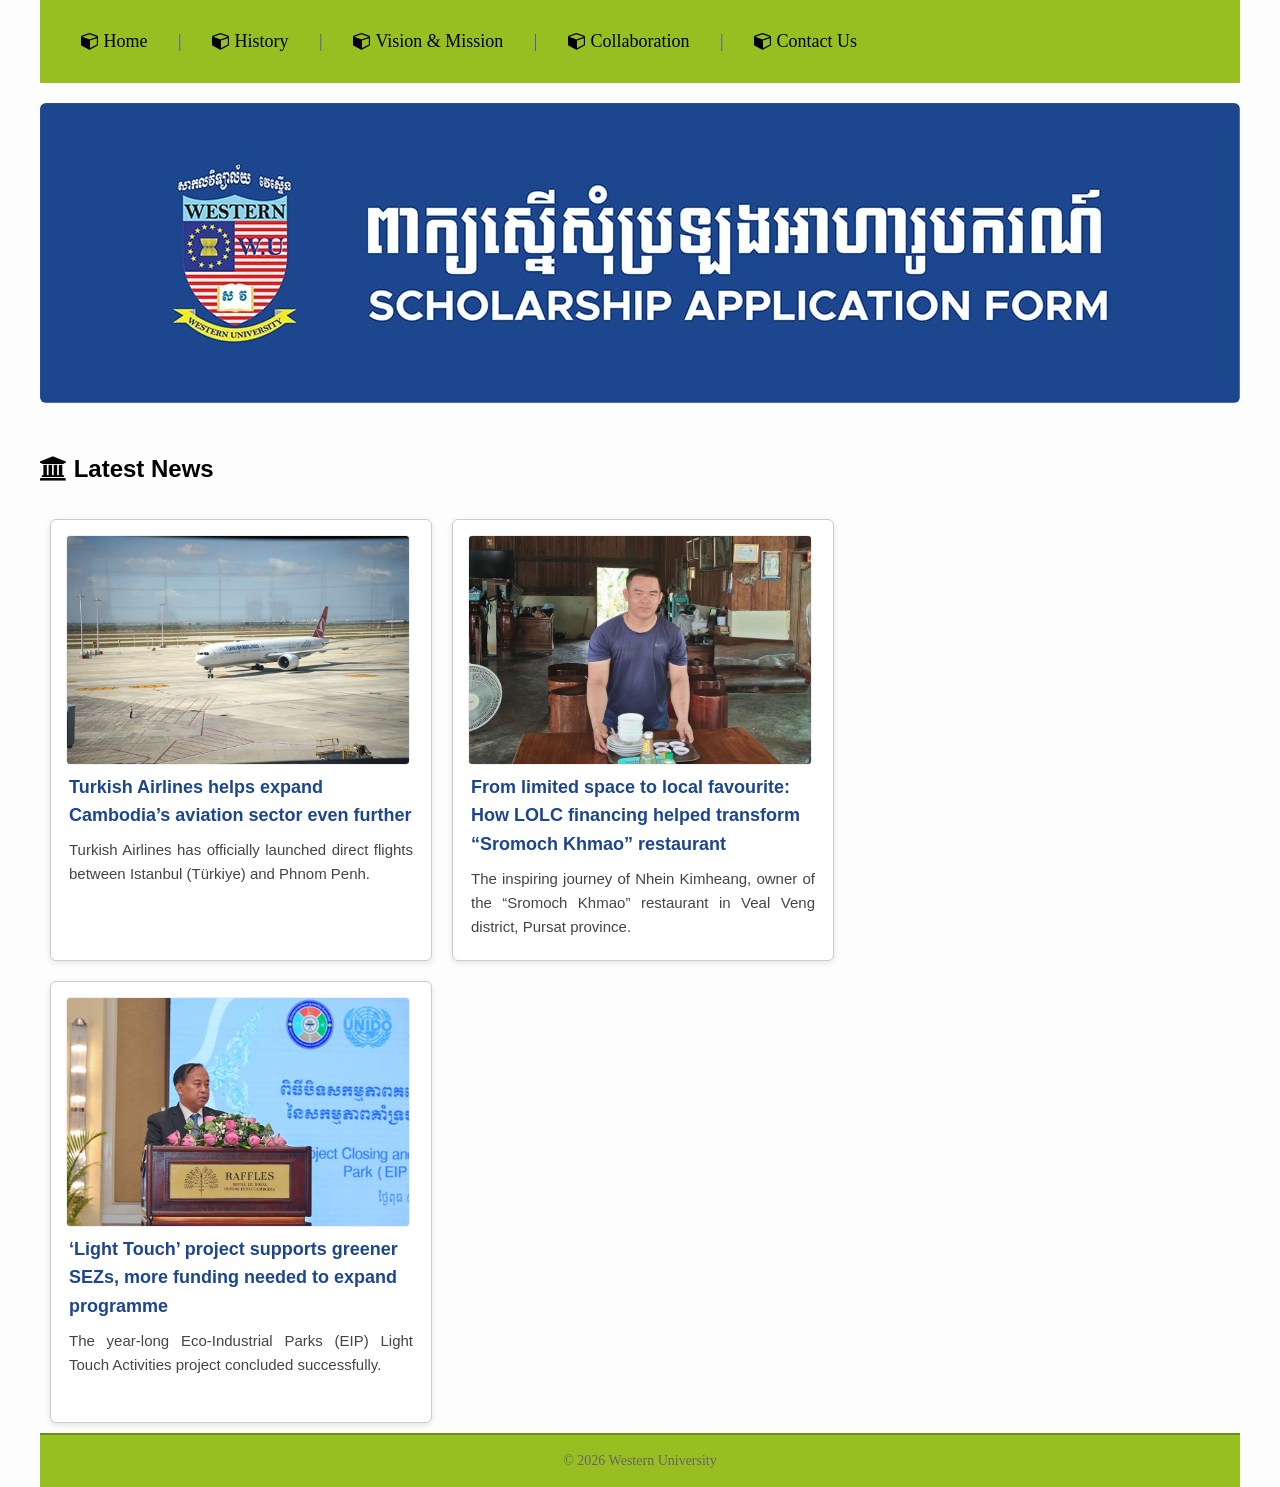
<file: index.html>
<!DOCTYPE html>
<html lang="en">
<head>
  <meta charset="UTF-8">
  <meta name="viewport" content="width=device-width, initial-scale=1.0">
  <title>News - Western University</title>
  <link rel="stylesheet" href="/CSS/mystyle.css">
  <link rel="stylesheet" href="https://cdnjs.cloudflare.com/ajax/libs/font-awesome/4.7.0/css/font-awesome.min.css">

  <style>
    body {
      font-family: Arial, sans-serif;
      line-height: 1.6;
    }
    header {
      margin-bottom: 20px;
    }
    header a {
      margin: 0 8px;
      text-decoration: none;
      color: #333;
    }
    .tab-content img {
      max-width: 100%;
      height: auto;
      border-radius: 6px;
      margin-bottom: 20px;
    }
    .NewsFrame {
      border: 1px solid #ccc;
      border-radius: 6px;
      margin-bottom: 20px;
      overflow: hidden;
      background-color: #f9f9f9;
      transition: transform 0.3s ease;
    }
    .NewsFrame:hover {
      transform: scale(1.02);
    }
    .NewsFrame img {
      width: 100%;
      height: auto;
      display: block;
    }
    .title {
      font-weight: bold;
      font-size: 16px;
      margin: 10px;
      color: #444;
    }
    .description {
      margin: 0 10px 10px;
      color: #666;
    }
    footer {
      margin-top: 30px;
      text-align: center;
      font-size: 14px;
      color: #666;
    }
  </style>
</head>
<body>
  <header>
    <a href="#" class="hl"><i class="fa fa-cube"></i> Home</a> |
    <a href="history.html" class="hl"><i class="fa fa-cube"></i> History</a> |
    <a href="vision_mission.html" class="hl"><i class="fa fa-cube"></i> Vision & Mission</a> |
    <a href="collaboration.html" class="hl"><i class="fa fa-cube"></i> Collaboration</a> |
    <a href="contact_us.html" class="hl"><i class="fa fa-cube"></i> Contact Us</a>
  </header>

  <main>
    <div class="tab-content">
      <img src="/IMAGE/scholarship.jpg" alt="Scholarship Banner">
    </div>

    <h2><i class="fa fa-university"></i> Latest News</h2>

    <div class="NewsFrame">
      <a href="#">
        <img src="/IMAGE/1.jpg" alt="Turkish Airlines expands Cambodia aviation">
        <div class="title">
          Turkish Airlines helps expand Cambodia’s aviation sector even further
        </div>
        <div class="description">
          Turkish Airlines has officially launched direct flights between Istanbul (Türkiye) and Phnom Penh.
        </div>
      </a>
    </div>

    <div class="NewsFrame">
      <a href="#">
        <img src="/IMAGE/2.jpg" alt="Cambodia restaurant growth">
        <div class="title">
          From limited space to local favourite: How LOLC financing helped transform “Sromoch Khmao” restaurant
        </div>
        <div class="description">
          The inspiring journey of Nhein Kimheang, owner of the “Sromoch Khmao” restaurant in Veal Veng district, Pursat province.
        </div>
      </a>
    </div>

    <div class="NewsFrame">
      <a href="#">
        <img src="/IMAGE/3.jpg" alt="Eco-Industrial Parks project">
        <div class="title">
          ‘Light Touch’ project supports greener SEZs, more funding needed to expand programme
        </div>
        <div class="description">
          The year-long Eco-Industrial Parks (EIP) Light Touch Activities project concluded successfully.
        </div>
      </a>
    </div>
  </main>

  <footer>
    &copy; 2026 Western University
  </footer>
</body>
</html>
</file>
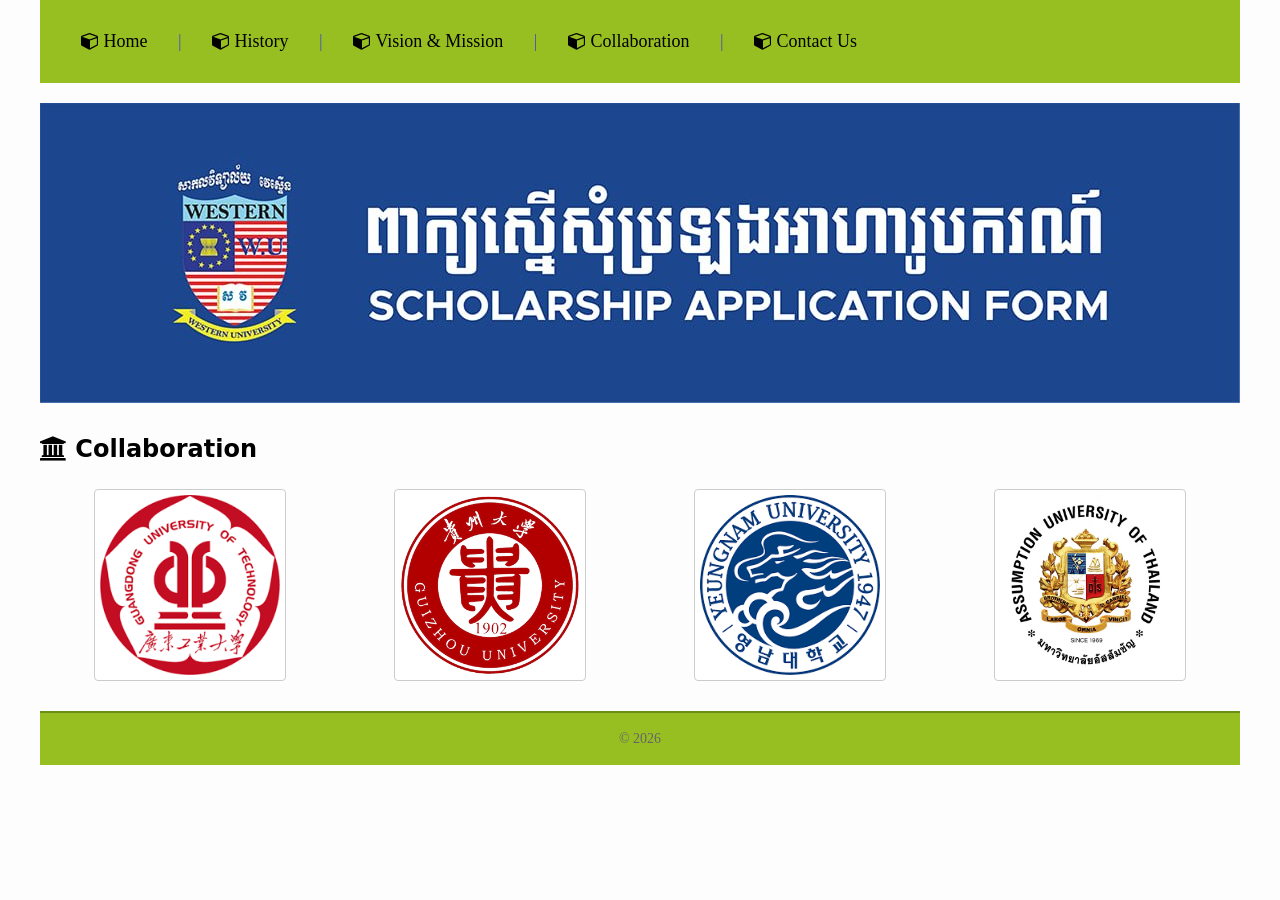
<file: callabration.html>
<!DOCTYPE html>
<html lang="en">
<head>
  <meta charset="UTF-8">
  <meta name="viewport" content="width=device-width, initial-scale=1.0">
  <title>Collaboration Page</title>
  <link rel="stylesheet" href="/CSS/mystyle.css">
  <link rel="stylesheet" href="https://cdnjs.cloudflare.com/ajax/libs/font-awesome/4.7.0/css/font-awesome.min.css">

  <style>
    .collab-logos {
      display: flex;
      justify-content: space-around;
      flex-wrap: wrap;
      margin-top: 20px;
    }
    .collab-logos img {
      width: 180px;
      height: auto;
      border: 1px solid #ccc;
      border-radius: 4px;
      padding: 5px;
      background-color: #fff;
      transition: transform 0.3s ease;
    }
    .collab-logos img:hover {
      transform: scale(1.05);
    }
    header {
      margin-bottom: 20px;
    }
    header a {
      margin: 0 8px;
      text-decoration: none;
      color: #333;
    }
    footer {
      margin-top: 30px;
      text-align: center;
      font-size: 14px;
      color: #666;
    }
  </style>
</head>
<body>
  <header>
    <a href="#" class="hl"><i class="fa fa-cube"></i> Home</a> |
    <a href="history.html" class="hl"><i class="fa fa-cube"></i> History</a> |
    <a href="vision_mission.html" class="hl"><i class="fa fa-cube"></i> Vision & Mission</a> |
    <a href="collaboration.html" class="hl"><i class="fa fa-cube"></i> Collaboration</a> |
    <a href="contact_us.html" class="hl"><i class="fa fa-cube"></i> Contact Us</a>
  </header>

  <main>
    <div class="tab-content">
      <img src="/IMAGE/scholarship.jpg" alt="Scholarship Banner">
    </div>

    <h2><i class="fa fa-university"></i> Collaboration</h2>
    <div class="collab-logos">
      <img src="/IMAGE/4.png" alt="Partner Logo 1">
      <img src="/IMAGE/5.png" alt="Partner Logo 2">
      <img src="/IMAGE/6.png" alt="Partner Logo 3">
      <img src="/IMAGE/7.png" alt="Partner Logo 4">
    </div>
  </main>

  <footer>
    &copy; 2026
  </footer>
</body>
</html>
</file>
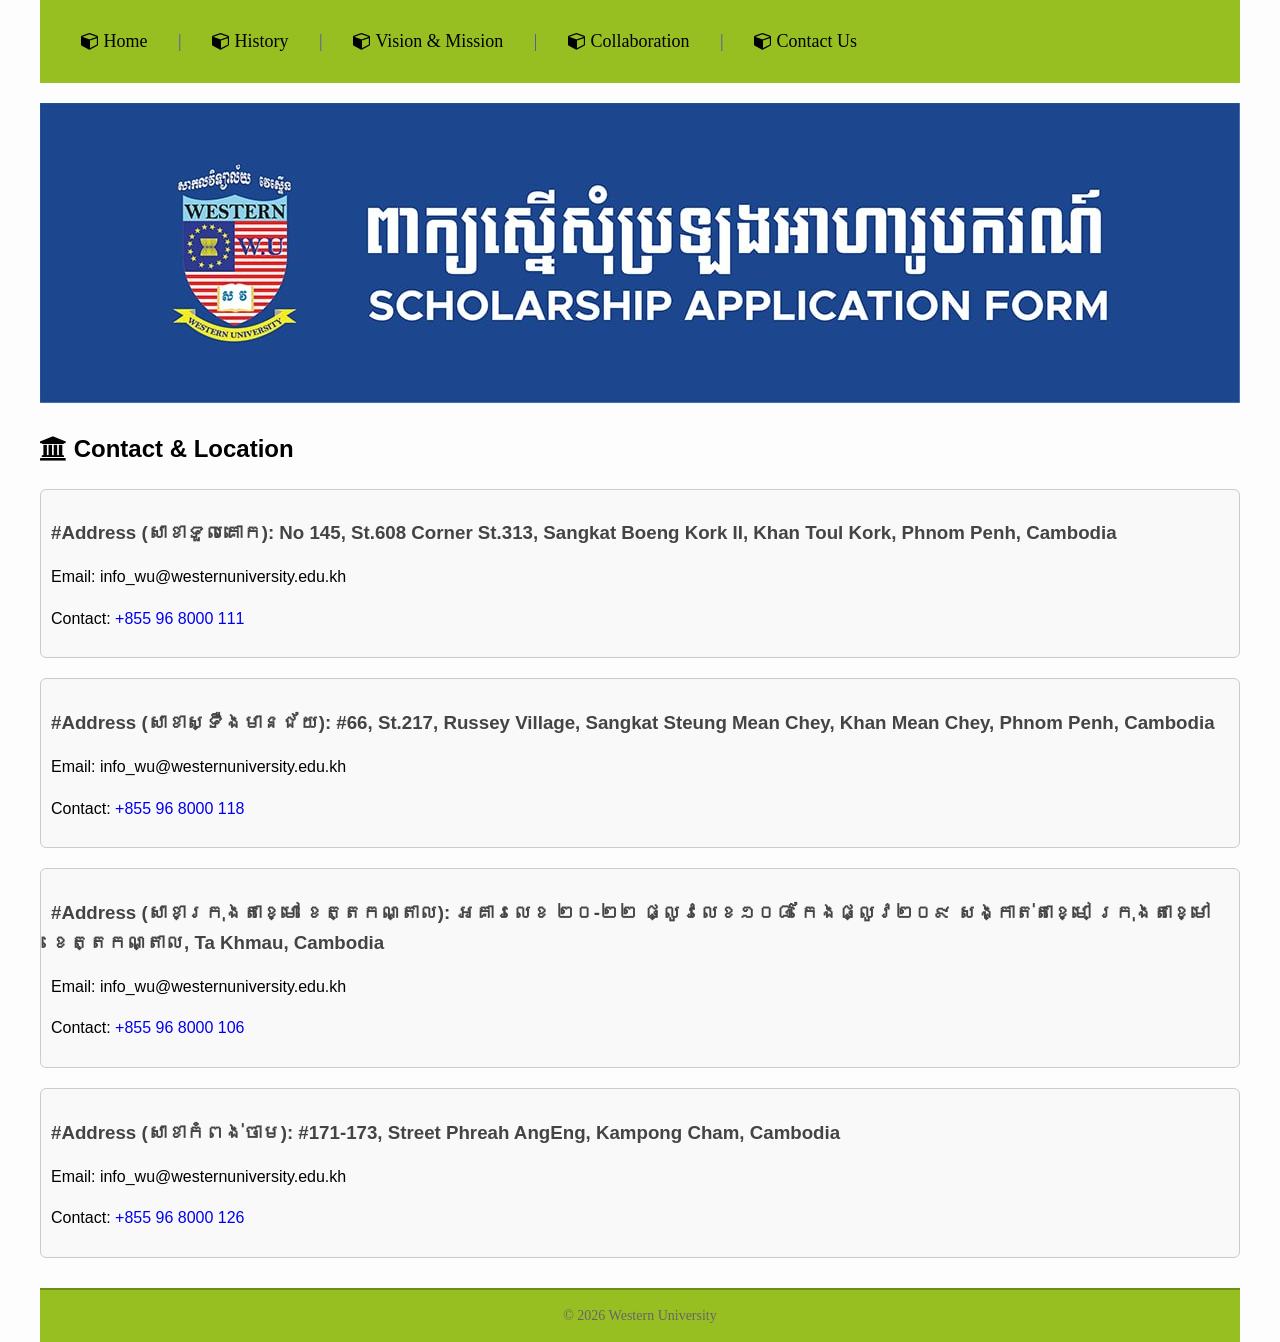
<file: contact_us.html>
<!DOCTYPE html>
<html lang="en">
<head>
  <meta charset="UTF-8">
  <meta name="viewport" content="width=device-width, initial-scale=1.0">
  <title>Contact & Location</title>
  <link rel="stylesheet" href="/CSS/mystyle.css">
  <link rel="stylesheet" href="https://cdnjs.cloudflare.com/ajax/libs/font-awesome/4.7.0/css/font-awesome.min.css">

  <style>
    body {
      font-family: Arial, sans-serif;
      line-height: 1.6;
    }
    header {
      margin-bottom: 20px;
    }
    header a {
      margin: 0 8px;
      text-decoration: none;
      color: #333;
    }
    .branch {
      margin-bottom: 20px;
      padding: 10px;
      border: 1px solid #ccc;
      border-radius: 6px;
      background-color: #f9f9f9;
    }
    .branch h3 {
      margin-bottom: 8px;
      color: #444;
    }
    footer {
      margin-top: 30px;
      text-align: center;
      font-size: 14px;
      color: #666;
    }
  </style>
</head>
<body>
  <header>
    <a href="#" class="hl"><i class="fa fa-cube"></i> Home</a> |
    <a href="history.html" class="hl"><i class="fa fa-cube"></i> History</a> |
    <a href="vision_mission.html" class="hl"><i class="fa fa-cube"></i> Vision & Mission</a> |
    <a href="collaboration.html" class="hl"><i class="fa fa-cube"></i> Collaboration</a> |
    <a href="contact_us.html" class="hl"><i class="fa fa-cube"></i> Contact Us</a>
  </header>

  <main>
    <div class="tab-content">
      <img src="/IMAGE/scholarship.jpg" alt="Scholarship Banner">
    </div>

    <h2><i class="fa fa-university"></i> Contact & Location</h2>

    <div class="branch">
      <h3>#Address (សាខាទួលគោក): No 145, St.608 Corner St.313, Sangkat Boeng Kork II, Khan Toul Kork, Phnom Penh, Cambodia</h3>
      <p>Email: info_wu@westernuniversity.edu.kh</p>
      <p>Contact: <a href="tel:+855968000111">+855 96 8000 111</a></p>
    </div>

    <div class="branch">
      <h3>#Address (សាខាស្ទឺងមានជ័យ): #66, St.217, Russey Village, Sangkat Steung Mean Chey, Khan Mean Chey, Phnom Penh, Cambodia</h3>
      <p>Email: info_wu@westernuniversity.edu.kh</p>
      <p>Contact: <a href="tel:+855968000118">+855 96 8000 118</a></p>
    </div>

    <div class="branch">
      <h3>#Address (សាខាក្រុងតាខ្មៅ ខេត្តកណ្តាល): អគារលេខ ២០-២២ ផ្លូវលេខ១០៨ កែងផ្លូវ២០៩ សង្កាត់តាខ្មៅ ក្រុងតាខ្មៅ ខេត្តកណ្តាល, Ta Khmau, Cambodia</h3>
      <p>Email: info_wu@westernuniversity.edu.kh</p>
      <p>Contact: <a href="tel:+855968000106">+855 96 8000 106</a></p>
    </div>

    <div class="branch">
      <h3>#Address (សាខាកំពង់ចាម): #171-173, Street Phreah AngEng, Kampong Cham, Cambodia</h3>
      <p>Email: info_wu@westernuniversity.edu.kh</p>
      <p>Contact: <a href="tel:+855968000126">+855 96 8000 126</a></p>
    </div>
  </main>

  <footer>
    &copy; 2026 Western University
  </footer>
</body>
</html>
</file>
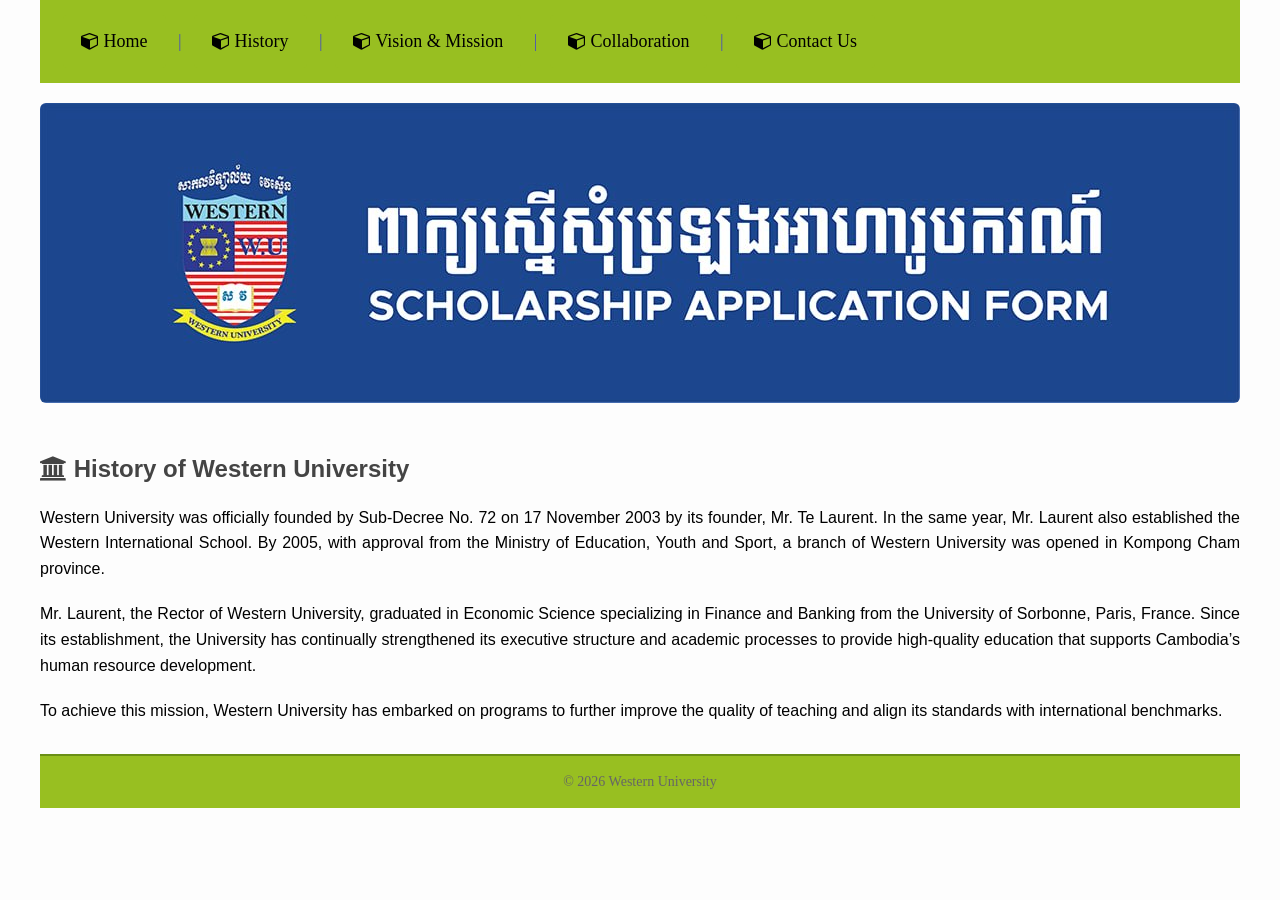
<file: history.html>
<!DOCTYPE html>
<html lang="en">
<head>
  <meta charset="UTF-8">
  <meta name="viewport" content="width=device-width, initial-scale=1.0">
  <title>History - Western University</title>
  <link rel="stylesheet" href="/CSS/mystyle.css">
  <link rel="stylesheet" href="https://cdnjs.cloudflare.com/ajax/libs/font-awesome/4.7.0/css/font-awesome.min.css">

  <style>
    body {
      font-family: Arial, sans-serif;
      line-height: 1.6;
    }
    header {
      margin-bottom: 20px;
    }
    header a {
      margin: 0 8px;
      text-decoration: none;
      color: #333;
    }
    .tab-content img {
      max-width: 100%;
      height: auto;
      border-radius: 6px;
      margin-bottom: 20px;
    }
    h2 {
      color: #444;
      margin-bottom: 10px;
    }
    p {
      text-align: justify;
      margin-bottom: 20px;
    }
    footer {
      margin-top: 30px;
      text-align: center;
      font-size: 14px;
      color: #666;
    }
  </style>
</head>
<body>
  <header>
    <a href="#" class="hl"><i class="fa fa-cube"></i> Home</a> |
    <a href="history.html" class="hl"><i class="fa fa-cube"></i> History</a> |
    <a href="vision_mission.html" class="hl"><i class="fa fa-cube"></i> Vision & Mission</a> |
    <a href="collaboration.html" class="hl"><i class="fa fa-cube"></i> Collaboration</a> |
    <a href="contact_us.html" class="hl"><i class="fa fa-cube"></i> Contact Us</a>
  </header>

  <main>
    <div class="tab-content">
      <img src="/IMAGE/scholarship.jpg" alt="Scholarship Banner">
    </div>

    <h2><i class="fa fa-university"></i> History of Western University</h2>
    <p>
      Western University was officially founded by Sub-Decree No. 72 on 17 November 2003 by its founder, Mr. Te Laurent. In the same year, Mr. Laurent also established the Western International School. By 2005, with approval from the Ministry of Education, Youth and Sport, a branch of Western University was opened in Kompong Cham province.
    </p>
    <p>
      Mr. Laurent, the Rector of Western University, graduated in Economic Science specializing in Finance and Banking from the University of Sorbonne, Paris, France. Since its establishment, the University has continually strengthened its executive structure and academic processes to provide high-quality education that supports Cambodia’s human resource development.
    </p>
    <p>
      To achieve this mission, Western University has embarked on programs to further improve the quality of teaching and align its standards with international benchmarks.
    </p>
  </main>

  <footer>
    &copy; 2026 Western University
  </footer>
</body>
</html>
</file>
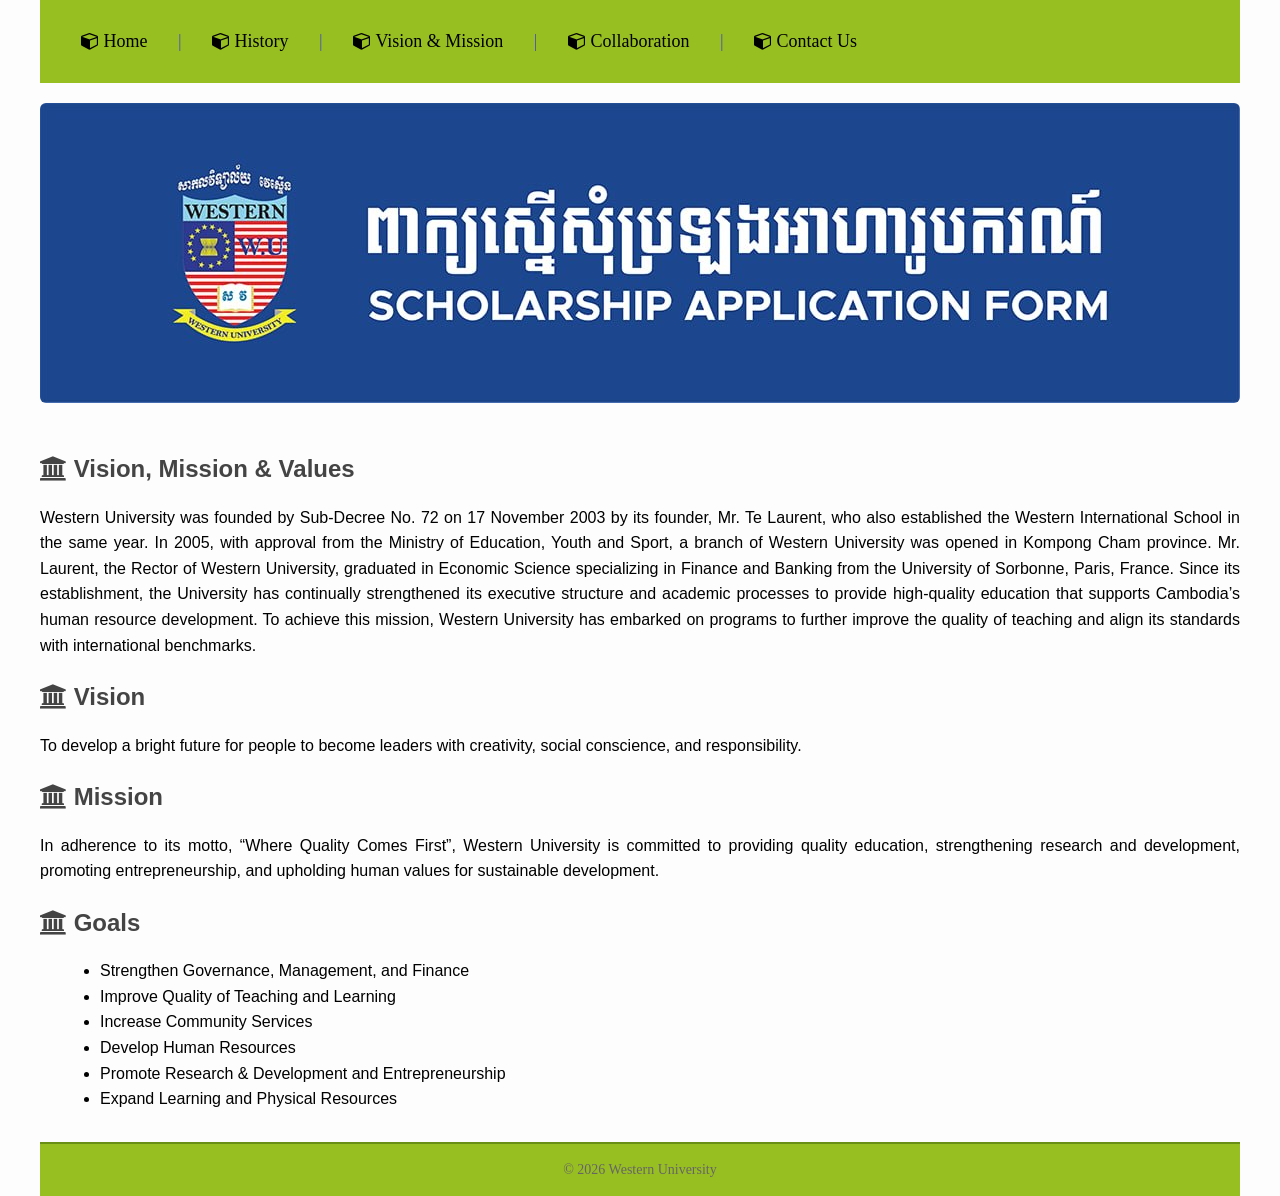
<file: vision_mission.html>
<!DOCTYPE html>
<html lang="en">
<head>
  <meta charset="UTF-8">
  <meta name="viewport" content="width=device-width, initial-scale=1.0">
  <title>Vision, Mission & Values - Western University</title>
  <link rel="stylesheet" href="/CSS/mystyle.css">
  <link rel="stylesheet" href="https://cdnjs.cloudflare.com/ajax/libs/font-awesome/4.7.0/css/font-awesome.min.css">

  <style>
    body {
      font-family: Arial, sans-serif;
      line-height: 1.6;
    }
    header {
      margin-bottom: 20px;
    }
    header a {
      margin: 0 8px;
      text-decoration: none;
      color: #333;
    }
    .tab-content img {
      max-width: 100%;
      height: auto;
      border-radius: 6px;
      margin-bottom: 20px;
    }
    h2 {
      color: #444;
      margin-bottom: 10px;
    }
    p {
      text-align: justify;
      margin-bottom: 20px;
    }
    ul {
      margin-left: 20px;
    }
    footer {
      margin-top: 30px;
      text-align: center;
      font-size: 14px;
      color: #666;
    }
  </style>
</head>
<body>
  <header>
    <a href="#" class="hl"><i class="fa fa-cube"></i> Home</a> |
    <a href="history.html" class="hl"><i class="fa fa-cube"></i> History</a> |
    <a href="vision_mission.html" class="hl"><i class="fa fa-cube"></i> Vision & Mission</a> |
    <a href="collaboration.html" class="hl"><i class="fa fa-cube"></i> Collaboration</a> |
    <a href="contact_us.html" class="hl"><i class="fa fa-cube"></i> Contact Us</a>
  </header>

  <main>
    <div class="tab-content">
      <img src="/IMAGE/scholarship.jpg" alt="Scholarship Banner">
    </div>

    <h2><i class="fa fa-university"></i> Vision, Mission & Values</h2>
    <p>
      Western University was founded by Sub-Decree No. 72 on 17 November 2003 by its founder, Mr. Te Laurent, who also established the Western International School in the same year. In 2005, with approval from the Ministry of Education, Youth and Sport, a branch of Western University was opened in Kompong Cham province. Mr. Laurent, the Rector of Western University, graduated in Economic Science specializing in Finance and Banking from the University of Sorbonne, Paris, France. Since its establishment, the University has continually strengthened its executive structure and academic processes to provide high-quality education that supports Cambodia’s human resource development. To achieve this mission, Western University has embarked on programs to further improve the quality of teaching and align its standards with international benchmarks.
    </p>

    <h2><i class="fa fa-university"></i> Vision</h2>
    <p>
      To develop a bright future for people to become leaders with creativity, social conscience, and responsibility.
    </p>

    <h2><i class="fa fa-university"></i> Mission</h2>
    <p>
      In adherence to its motto, “Where Quality Comes First”, Western University is committed to providing quality education, strengthening research and development, promoting entrepreneurship, and upholding human values for sustainable development.
    </p>

    <h2><i class="fa fa-university"></i> Goals</h2>
    <ul>
      <li>Strengthen Governance, Management, and Finance</li>
      <li>Improve Quality of Teaching and Learning</li>
      <li>Increase Community Services</li>
      <li>Develop Human Resources</li>
      <li>Promote Research & Development and Entrepreneurship</li>
      <li>Expand Learning and Physical Resources</li>
    </ul>
  </main>

  <footer>
    &copy; 2026 Western University
  </footer>
</body>
</html>
</file>
<file: CSS/mystyle.css>
/* General body styling */
body {
    max-width: 1200px;
    margin: 0 auto;
    font-family: system-ui, -apple-system, "Segoe UI", Roboto, "Helvetica Neue", Arial, "Noto Sans", "Liberation Sans", sans-serif, 
                 "Apple Color Emoji", "Segoe Color Emoji", "Segoe UI Symbol", "Noto Color Emoji";
    background-color: #fdfdfd;
    line-height: 1.6;
}

/* Center utility class */
.center { 
    text-align: center;
}

/* Header styling */
header {
    color: #2521ffad;
    background-color: #98bf21;
    text-align: left;
    padding: 15px;
    font-family: Georgia, 'Times New Roman', Times, serif;
    font-size: 18px;
}

/* Navigation links */
a.hl:link, a.hl:visited {
    display: inline-block;
    background-color: #98bf21;
    padding: 12px 18px;
    color: black;
    text-decoration: none; 
    border-radius: 4px;
    transition: background-color 0.3s ease, color 0.3s ease;
}

a.hl:hover, a.hl:active {
    color: white;
    background-color: #6a8f15;
}

/* Reset default link styles */
a:visited, a:link {
    text-decoration: none;
}

/* News frame styling */
div.NewsFrame {
    margin: 10px;
    padding: 10px;
    width: 360px;
    float: left;
    text-align: center;
    border: 1px solid #ccc;
    border-radius: 6px;
    background-color: #fff;
    box-shadow: 0 2px 6px rgba(0,0,0,0.1);
    min-height: 420px;
    transition: transform 0.3s ease;
}

div.NewsFrame:hover {
    transform: scale(1.02);
}

/* News images */
div.NewsFrame img {
    margin: 5px;
    width: 95%;
    border: 1px solid #eee;
    border-radius: 4px;
}

/* Hover effect on images */
div.NewsFrame a:hover img { 
    opacity: 0.85;
}

/* News title */
div.NewsFrame div.title {
    text-align: left;
    font-weight: bold;
    margin: 8px; 
    font-size: 18px;
    color: #1c468e;
}

/* News description */
div.NewsFrame div.description {
    text-align: justify;
    margin: 8px;
    color: #444;
    font-size: 15px;
}

/* Footer styling */
footer {
    padding: 15px;
    background-color: #98bf21;
    color: black;
    text-align: center;
    font-family: Georgia, 'Times New Roman', Times, serif;
    font-size: 16px;
    clear: both;
    border-top: 2px solid #6a8f15;
}
</file>
